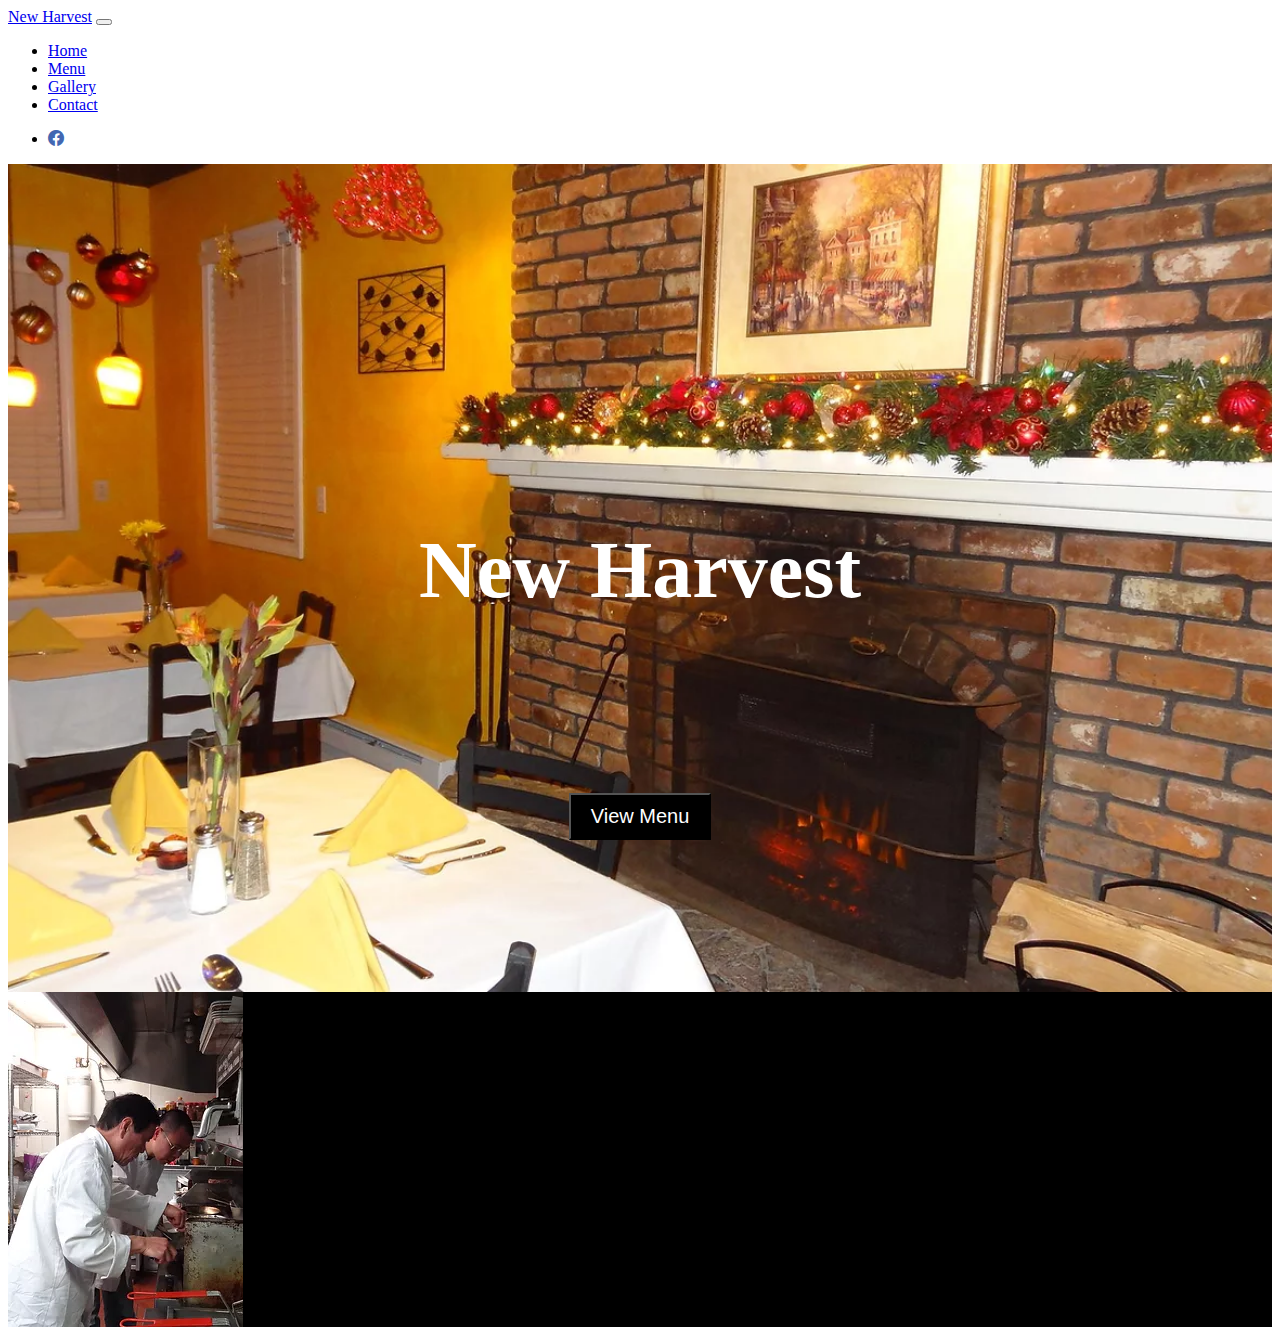
<file: index.html>
<!DOCTYPE html>
<html lang="en">

<head>
    <meta charset="UTF-8">
    <meta http-equiv="X-UA-Compatible" content="IE=edge">
    <meta name="viewport" content="width=device-width, initial-scale=1.0">
    <meta name="description" content="Located in Beacon Falls Connecticut, New Harvest
    is a MUST visit restaurant if you love excellent food and friendly staff.">
    <title>New Harvest Restaurant | Beacon Falls, CT</title>
    <link rel="shortcut icon" type="image/jpg" href="./images/favicon.png">
    <link rel="stylesheet" href="https://cdn.jsdelivr.net/npm/bootstrap-icons@1.10.3/font/bootstrap-icons.css">
    <link href="https://cdn.jsdelivr.net/npm/bootstrap@5.2.0-beta1/dist/css/bootstrap.min.css" rel="stylesheet"
        integrity="sha384-0evHe/X+R7YkIZDRvuzKMRqM+OrBnVFBL6DOitfPri4tjfHxaWutUpFmBp4vmVor" crossorigin="anonymous">
    <link href="https://unpkg.com/aos@2.3.1/dist/aos.css" rel="stylesheet">
    <link href="styles.css" rel="stylesheet">
</head>

<body>
    <nav class="navbar navbar-expand-lg navbar-light bg-light">
        <div class="container-fluid">
            <a class="navbar-brand" href="index.html">New Harvest</a>
            <button class="navbar-toggler" type="button" data-bs-toggle="collapse" data-bs-target="#navbarNavDropdown"
                aria-controls="navbarNavDropdown" aria-expanded="false" aria-label="Toggle navigation">
                <span class="navbar-toggler-icon"></span>
            </button>
            <div class="collapse navbar-collapse" id="navbarNavDropdown">
                <ul class="navbar-nav">
                    <li class="nav-item">
                        <a class="nav-link active" aria-current="page" href="#">Home</a>
                    </li>
                    <li class="nav-item">
                        <a class="nav-link" href="menu.html">Menu</a>
                    </li>
                    <li class="nav-item">
                        <a class="nav-link" href="gallery.html">Gallery</a>
                    </li>
                    <li class="nav-item">
                        <a class="nav-link" href="contact.html">Contact</a>
                    </li>
                </ul>
                <ul class="navbar-nav ms-auto">
                    <li class="nav-item">
                        <a style="color: #4267B2" class="nav-link navbar-brand"
                            href="https://www.facebook.com/newharvestrestaurant/"><i class="bi bi-facebook"></i></a>
                    </li>
                </ul>
            </div>
        </div>
    </nav>
    <div class="site-intro">
        <div class="hero-flex">
            <p></p> <!--Fake element that creates equal spacing-->
            <h1 id="site-title">New Harvest</h1>
            <a href="menu.html"><button class="hero-btn">View Menu</button></a>
        </div>
    </div>
    <div class="about-container">
        <div class="about-img">
            <img src="./images/about.webp" alt="Chefs Cooking">
        </div>
        <div class="about-text">
            <p data-aos="fade-left" data-aos-easing="ease-in" data-aos-duration="1000" data-aos-once="true">
                New Harvest is proud to have been serving it's community with a standard of excellence
                for over a decade. Our chefs offer delectable delights which are sure to make you
                say "yum!" and our staff are always friendly. Come join the New Harvest Family
                and relax a little. You will feel right at home.
            </p>
        </div>
    </div>

    <script src="https://cdn.jsdelivr.net/npm/bootstrap@5.2.0-beta1/dist/js/bootstrap.bundle.min.js"
        integrity="sha384-pprn3073KE6tl6bjs2QrFaJGz5/SUsLqktiwsUTF55Jfv3qYSDhgCecCxMW52nD2" crossorigin="anonymous">
        </script>
    <script src="https://unpkg.com/aos@2.3.1/dist/aos.js"></script>
    <script>
        AOS.init();
    </script>
</body>

</html>
</file>
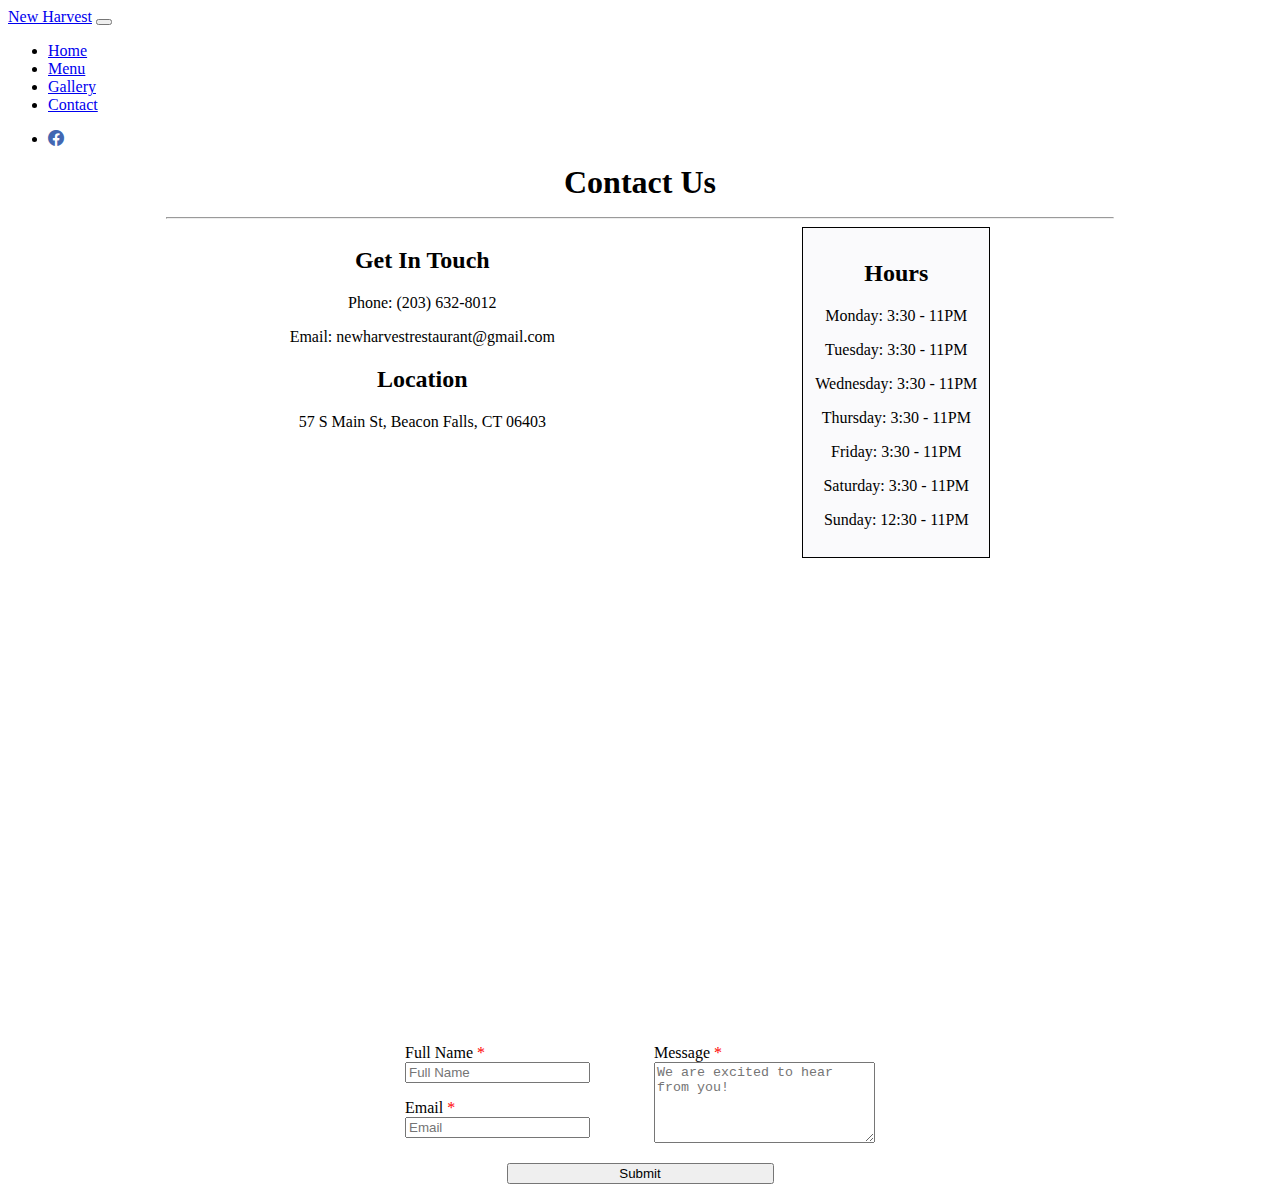
<file: contact.html>
<!DOCTYPE html>
<html lang="en">

<head>
    <meta charset="UTF-8">
    <meta http-equiv="X-UA-Compatible" content="IE=edge">
    <meta name="viewport" content="width=device-width, initial-scale=1.0">
    <title>Contact | New Harvest</title>
    <link rel="shortcut icon" type="image/jpg" href="./images/contact.png">
    <link rel="stylesheet" href="https://cdn.jsdelivr.net/npm/bootstrap-icons@1.10.3/font/bootstrap-icons.css">
    <link href="https://cdn.jsdelivr.net/npm/bootstrap@5.2.0-beta1/dist/css/bootstrap.min.css" rel="stylesheet"
        integrity="sha384-0evHe/X+R7YkIZDRvuzKMRqM+OrBnVFBL6DOitfPri4tjfHxaWutUpFmBp4vmVor" crossorigin="anonymous">
    <link href="styles.css" rel="stylesheet">
</head>

<body>
    <nav class="navbar navbar-expand-lg navbar-light bg-light">
        <div class="container-fluid">
            <a class="navbar-brand" href="index.html">New Harvest</a>
            <button class="navbar-toggler" type="button" data-bs-toggle="collapse" data-bs-target="#navbarNavDropdown"
                aria-controls="navbarNavDropdown" aria-expanded="false" aria-label="Toggle navigation">
                <span class="navbar-toggler-icon"></span>
            </button>
            <div class="collapse navbar-collapse" id="navbarNavDropdown">
                <ul class="navbar-nav">
                    <li class="nav-item">
                        <a class="nav-link" href="index.html">Home</a>
                    </li>
                    <li class="nav-item">
                        <a class="nav-link" href="menu.html">Menu</a>
                    </li>
                    <li class="nav-item">
                        <a class="nav-link" href="gallery.html">Gallery</a>
                    </li>
                    <li class="nav-item">
                        <a class="nav-link active" aria-current="page" href="#">Contact</a>
                    </li>
                </ul>
                <ul class="navbar-nav ms-auto">
                    <li class="nav-item">
                        <a style="color: #4267B2" class="nav-link navbar-brand"
                            href="https://www.facebook.com/newharvestrestaurant/"><i class="bi bi-facebook"></i></a>
                    </li>
                </ul>
            </div>
        </div>
    </nav>
    <div class="contact-container">
        <h1 id="contact-title">Contact Us</h1>
        <hr>
        <div class="info-container">
            <div>
                <div>
                    <h2>Get In Touch</h2>
                    <p>Phone: (203) 632-8012</p>
                    <p>Email: newharvestrestaurant@gmail.com</p>
                </div>
                <div>
                    <h2>Location</h2>
                    <p>57 S Main St, Beacon Falls, CT 06403</p>
                </div>
            </div>
            <div class="hours">
                <h2>Hours</h2>
                <p>Monday: 3:30 - 11PM</p>
                <p>Tuesday: 3:30 - 11PM</p>
                <p>Wednesday: 3:30 - 11PM</p>
                <p>Thursday: 3:30 - 11PM</p>
                <p>Friday: 3:30 - 11PM</p>
                <p>Saturday: 3:30 - 11PM</p>
                <p>Sunday: 12:30 - 11PM</p>
            </div>
        </div>
        <div class="contact-item">
            <iframe
                src="https://www.google.com/maps/embed?pb=!1m14!1m8!1m3!1d11963.778349041395!2d-73.060631!3d41.440424!3m2!1i1024!2i768!4f13.1!3m3!1m2!1s0x0%3A0xd3ecdc4a7ecfd774!2sNew%20Harvest%20Restaurant!5e0!3m2!1sen!2sus!4v1654086616795!5m2!1sen!2sus"
                width="100%" height="450" style="border:0;" allowfullscreen="" loading="lazy"
                referrerpolicy="no-referrer-when-downgrade"></iframe>
        </div>
        <div class="contact-item">
            <form action="POST" data-netlify="true">
                <div class="input-container">
                    <div class="input-item">
                        <p>
                            <label for="fullname">Full Name <span style="color:red">*</span></label>
                            <br>
                            <input id="fullname" type="text" placeholder="Full Name" name="fullname" required>
                        </p>
                        <p>
                            <label for="email">Email <span style="color:red">*</span></label>
                            <br>
                            <input id="email" type="text" placeholder="Email" name="email" required>
                        </p>
                    </div>
                    <div class="input-item">
                        <p>
                            <label for="message">Message <span style="color:red">*</span></label>
                            <br>
                            <textarea id="message" name="message" placeholder="We are excited to hear from you!"
                                rows="5" cols="25" required></textarea>
                        </p>
                    </div>
                </div>
                <div class="submit">
                    <button>Submit</button>
                </div>
            </form>
        </div>
    </div>

    <script src="https://cdn.jsdelivr.net/npm/bootstrap@5.2.0-beta1/dist/js/bootstrap.bundle.min.js"
        integrity="sha384-pprn3073KE6tl6bjs2QrFaJGz5/SUsLqktiwsUTF55Jfv3qYSDhgCecCxMW52nD2" crossorigin="anonymous">
        </script>
</body>

</html>
</file>
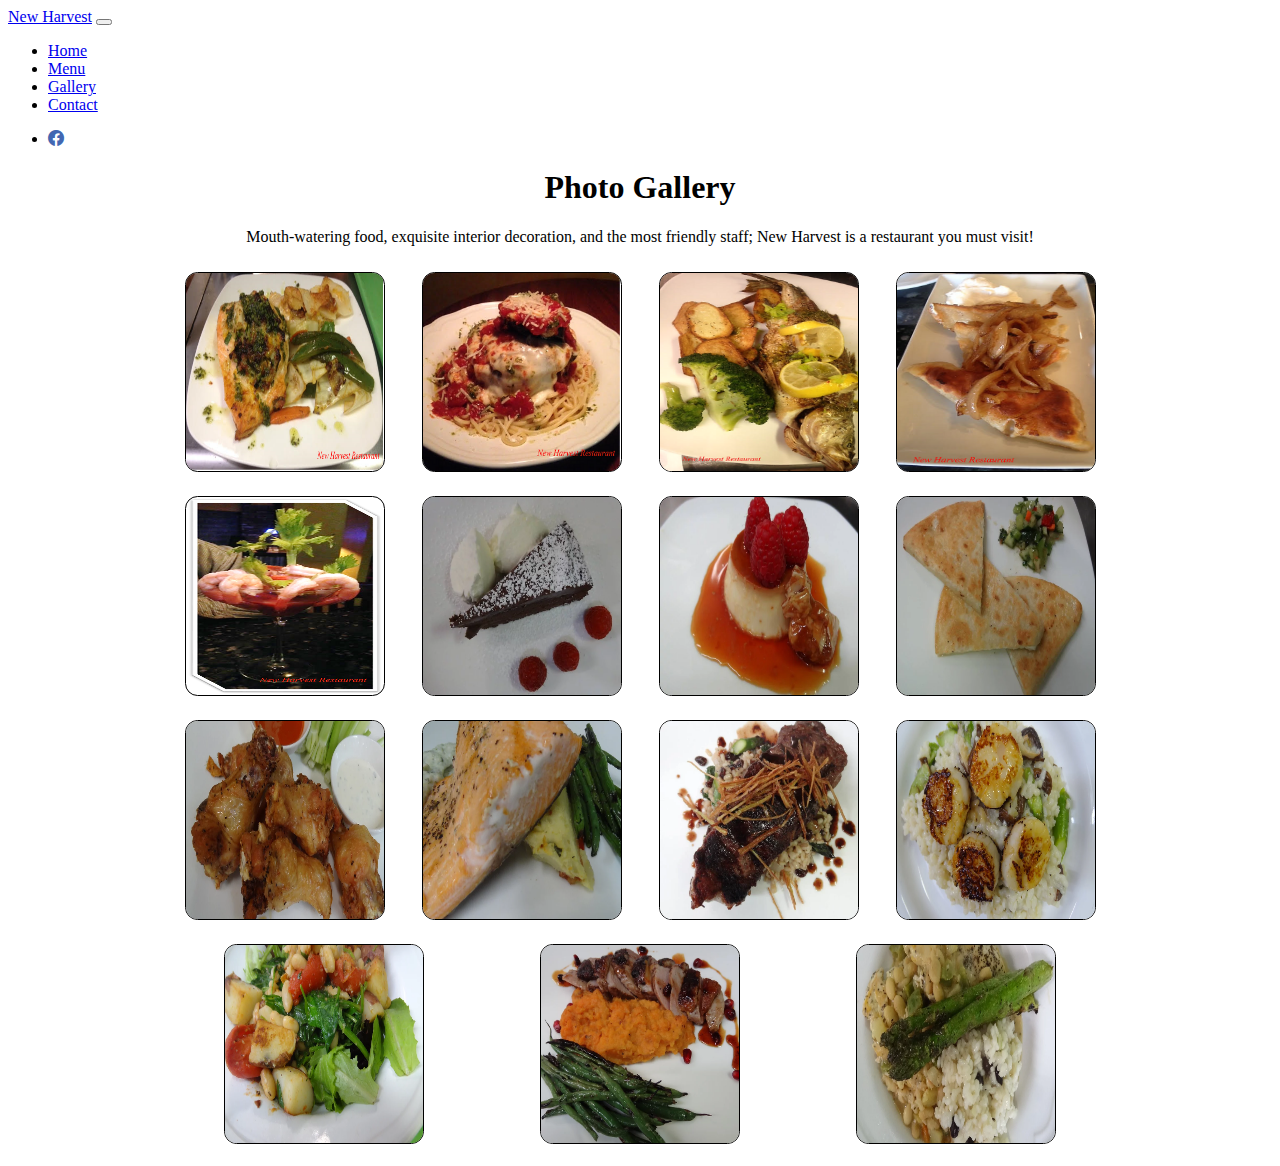
<file: gallery.html>
<!DOCTYPE html>
<html lang="en">

<head>
    <meta charset="UTF-8">
    <meta http-equiv="X-UA-Compatible" content="IE=edge">
    <meta name="viewport" content="width=device-width, initial-scale=1.0">
    <title>Gallery | New Harvest</title>
    <link rel="shortcut icon" type="image/jpg" href="./images/gallery.png">
    <link rel="stylesheet" href="https://cdn.jsdelivr.net/npm/bootstrap-icons@1.10.3/font/bootstrap-icons.css">
    <link href="https://cdn.jsdelivr.net/npm/bootstrap@5.2.0-beta1/dist/css/bootstrap.min.css" rel="stylesheet"
        integrity="sha384-0evHe/X+R7YkIZDRvuzKMRqM+OrBnVFBL6DOitfPri4tjfHxaWutUpFmBp4vmVor" crossorigin="anonymous">
    <link href="css/lightbox.min.css" rel="stylesheet">
    <link href="css/styles.css" rel="stylesheet">
    <script src="js/lightbox-plus-jquery.min.js"></script>

    <!-- Makes Sure Next And Previous Buttons Are Always Visible On Lightbox-->
    <style>
        .lb-nav a.lb-next,
        .lb-nav a.lb-prev {
            opacity: 0.4 !important;
        }

        .lb-nav a.lb-next:hover,
        .lb-nav a.lb-prev:hover {
            opacity: 0.8 !important;
        }
    </style>
    
</head>

<body>
    <nav class="navbar navbar-expand-lg navbar-light bg-light">
        <div class="container-fluid">
            <a class="navbar-brand" href="index.html">New Harvest</a>
            <button class="navbar-toggler" type="button" data-bs-toggle="collapse" data-bs-target="#navbarNavDropdown"
                aria-controls="navbarNavDropdown" aria-expanded="false" aria-label="Toggle navigation">
                <span class="navbar-toggler-icon"></span>
            </button>
            <div class="collapse navbar-collapse" id="navbarNavDropdown">
                <ul class="navbar-nav">
                    <li class="nav-item">
                        <a class="nav-link" href="index.html">Home</a>
                    </li>
                    <li class="nav-item">
                        <a class="nav-link" href="menu.html">Menu</a>
                    </li>
                    <li class="nav-item">
                        <a class="nav-link active" aria-current="page" href="#">Gallery</a>
                    </li>
                    <li class="nav-item">
                        <a class="nav-link" href="contact.html">Contact</a>
                    </li>
                </ul>
                <ul class="navbar-nav ms-auto">
                    <li class="nav-item">
                        <a style="color: #4267B2" class="nav-link navbar-brand"
                            href="https://www.facebook.com/newharvestrestaurant/"><i class="bi bi-facebook"></i></a>
                    </li>
                </ul>
            </div>
        </div>
    </nav>
    <div class="gallery-intro">
        <h1>Photo Gallery</h1>
        <p>Mouth-watering food, exquisite interior decoration, and the most friendly staff; New Harvest is a restaurant
            you must visit!</p>
    </div>
    <div class="flex-container">
        <a href="./images/item1.webp" data-lightbox="mygallery" data-title="Stuffed Salmon"
            data-alt="Stuffed Salmon"><img class="flex-item" src="./images/item1.webp" alt="Stuffed Salmon"></a>
        <a href="./images/item2.webp" data-lightbox="mygallery" data-title="Eggplant" data-alt="Eggplant"><img
                class="flex-item" src="./images/item2.webp" alt="Eggplant"></a>
        <a href="./images/item3.webp" data-lightbox="mygallery" data-title="Grilled Fish" data-alt="Grilled Fish"><img
                class="flex-item" src="./images/item3.webp" alt="Grilled Fish"></a>
        <a href="./images/item4.webp" data-lightbox="mygallery" data-title="Pierogis" data-alt="Pierogis"><img
                class="flex-item" src="./images/item4.webp" alt="Pierogis"></a>
        <a href="./images/item5.webp" data-lightbox="mygallery" data-title="Cocktail Shrimp"
            data-alt="Cocktail Shrimp"><img class="flex-item" src="./images/item5.webp" alt="Cocktail Shrimp"></a>
        <a href="./images/item6.webp" data-lightbox="mygallery" data-title="Chocolate Cake"
            data-alt="Chocolate Cake"><img class="flex-item" src="./images/item6.webp" alt="Chocolate Cake"></a>
        <a href="./images/item7.webp" data-lightbox="mygallery" data-title="Crème Caramel" data-alt="Crème Caramel"><img
                class="flex-item" src="./images/item7.webp" alt="Crème Caramel"></a>
        <a href="./images/item8.webp" data-lightbox="mygallery" data-title="Chicken Quesadilla"
            data-alt="Chicken Quesadilla"><img class="flex-item" src="./images/item8.webp" alt="Chicken Quesadilla"></a>
        <a href="./images/item9.webp" data-lightbox="mygallery" data-title="Chicken Wings" data-alt="Chicken Wings"><img
                class="flex-item" src="./images/item9.webp" alt="Chicken Wings"></a>
        <a href="./images/item10.webp" data-lightbox="mygallery" data-title="Grilled Salmon"
            data-alt="Grilled Salmon"><img class="flex-item" src="./images/item10.webp" alt="Grilled Salmon"></a>
        <a href="./images/item11.webp" data-lightbox="mygallery" data-title="Beef Steak" data-alt="Beef Steak"><img
                class="flex-item" src="./images/item11.webp" alt="Beef Steak"></a>
        <a href="./images/item12.webp" data-lightbox="mygallery" data-title="Seared Scallops"
            data-alt="Seared Scallops"><img class="flex-item" src="./images/item12.webp" alt="Seared Scallops"></a>
        <a href="./images/item13.webp" data-lightbox="mygallery" data-title="Beans and Greens"
            data-alt="Beans and Greens"><img class="flex-item" src="./images/item13.webp" alt="Beans and Greens"></a>
        <a href="./images/item14.webp" data-lightbox="mygallery" data-title="Duck Breast" data-alt="Duck Breast"><img
                class="flex-item" src="./images/item14.webp" alt="Duck Breast"></a>
        <a href="./images/item15.webp" data-lightbox="mygallery" data-title="Moroccan Chicken"
            data-alt="Moroccan Chicken"><img class="flex-item" src="./images/item15.webp" alt="Moroccan Chicken"></a>
    </div>

    <script src="https://cdn.jsdelivr.net/npm/bootstrap@5.2.0-beta1/dist/js/bootstrap.bundle.min.js"
        integrity="sha384-pprn3073KE6tl6bjs2QrFaJGz5/SUsLqktiwsUTF55Jfv3qYSDhgCecCxMW52nD2" crossorigin="anonymous">
        </script>

</body>

</html>
</file>
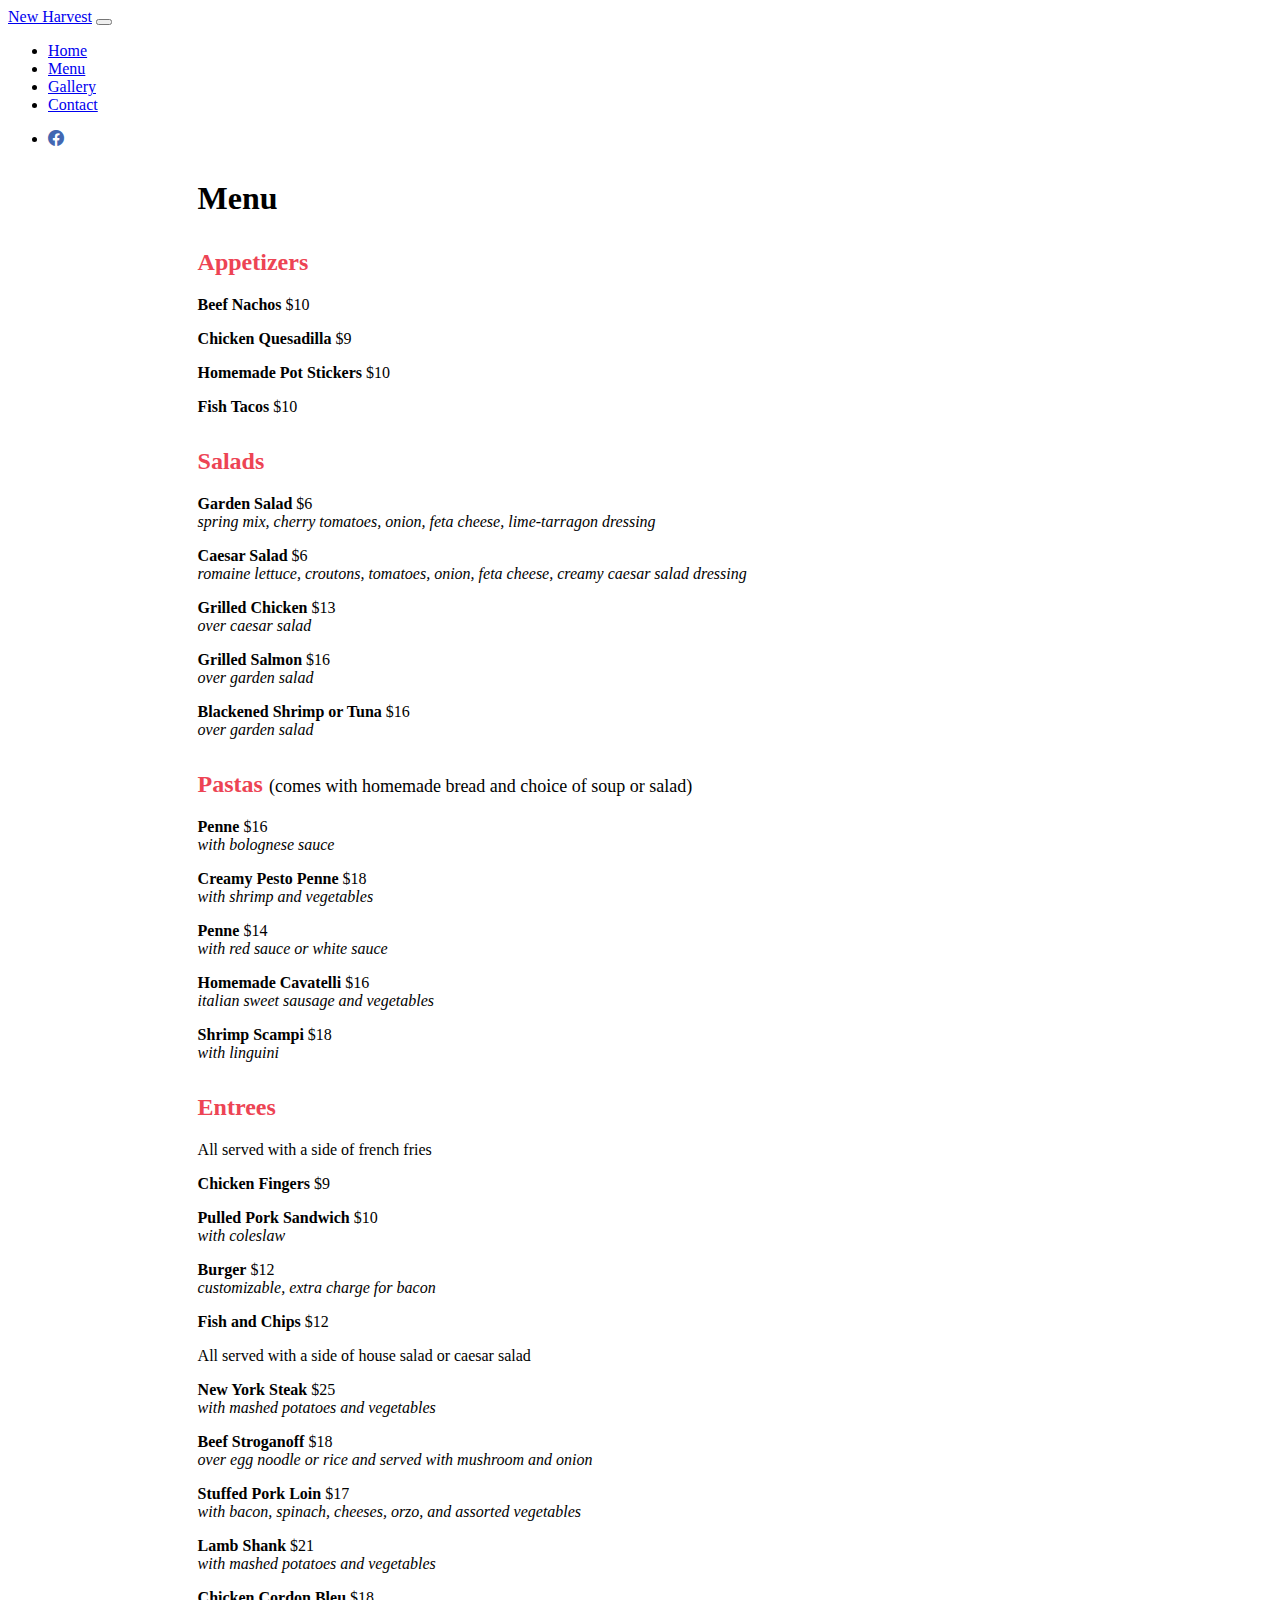
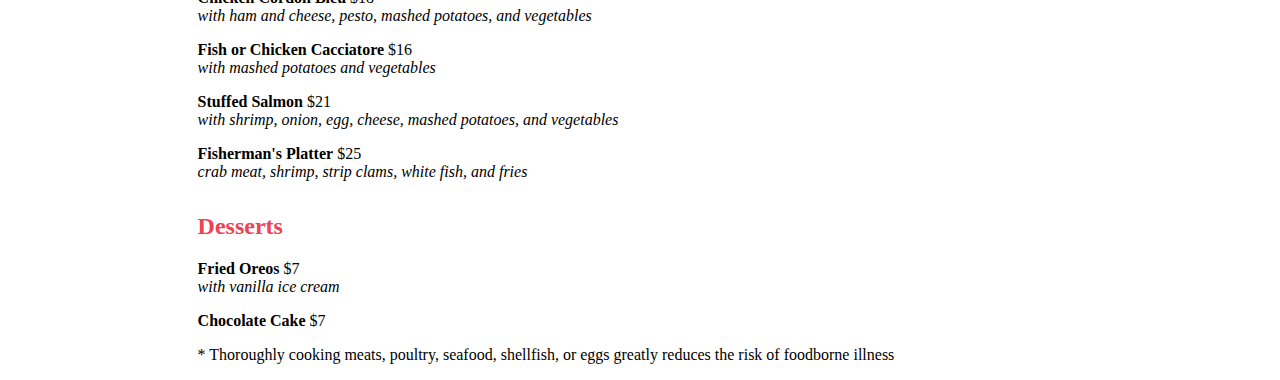
<file: menu.html>
<!DOCTYPE html>
<html lang="en">

<head>
    <meta charset="UTF-8">
    <meta http-equiv="X-UA-Compatible" content="IE=edge">
    <meta name="viewport" content="width=device-width, initial-scale=1.0">
    <meta name="description" content="From burgers to shrimp scampi to fried oreos, New Harvest
    is dedicated to serving only the best food.">
    <title>Menu | New Harvest - Beacon Falls, CT</title>
    <link rel="shortcut icon" type="image/jpg" href="./images/menu.png">
    <link rel="stylesheet" href="https://cdn.jsdelivr.net/npm/bootstrap-icons@1.10.3/font/bootstrap-icons.css">
    <link href="https://cdn.jsdelivr.net/npm/bootstrap@5.2.0-beta1/dist/css/bootstrap.min.css" rel="stylesheet"
        integrity="sha384-0evHe/X+R7YkIZDRvuzKMRqM+OrBnVFBL6DOitfPri4tjfHxaWutUpFmBp4vmVor" crossorigin="anonymous">
    <link href="styles.css" rel="stylesheet">
</head>

<body>
    <nav class="navbar navbar-expand-lg navbar-light bg-light">
        <div class="container-fluid">
            <a class="navbar-brand" href="index.html">New Harvest</a>
            <button class="navbar-toggler" type="button" data-bs-toggle="collapse" data-bs-target="#navbarNavDropdown"
                aria-controls="navbarNavDropdown" aria-expanded="false" aria-label="Toggle navigation">
                <span class="navbar-toggler-icon"></span>
            </button>
            <div class="collapse navbar-collapse" id="navbarNavDropdown">
                <ul class="navbar-nav">
                    <li class="nav-item">
                        <a class="nav-link" href="index.html">Home</a>
                    </li>
                    <li class="nav-item">
                        <a class="nav-link active" aria-current="page" href="menu.html">Menu</a>
                    </li>
                    <li class="nav-item">
                        <a class="nav-link" href="gallery.html">Gallery</a>
                    </li>
                    <li class="nav-item">
                        <a class="nav-link" href="contact.html">Contact</a>
                    </li>
                </ul>
                <ul class="navbar-nav ms-auto">
                    <li class="nav-item">
                        <a style="color: #4267B2" class="nav-link navbar-brand"
                            href="https://www.facebook.com/newharvestrestaurant/"><i class="bi bi-facebook"></i></a>
                    </li>
                </ul>
            </div>
        </div>
    </nav>
    <div class="menu-container">
        <h1>Menu</h1>
        <h2>Appetizers</h2>
        <p>
            <strong>Beef Nachos</strong> $10
        </p>
        <p>
            <strong>Chicken Quesadilla</strong> $9
        </p>
        <p>
            <strong>Homemade Pot Stickers</strong> $10
        </p>
        <p>
            <strong>Fish Tacos</strong> $10
        </p>
        <h2>Salads</h2>
        <p>
            <strong>Garden Salad</strong> $6
            <br>
            <em>spring mix, cherry tomatoes, onion, feta cheese, lime-tarragon dressing</em>
        </p>
        <p>
            <strong>Caesar Salad</strong> $6
            <br>
            <em>romaine lettuce, croutons, tomatoes, onion, feta cheese, creamy caesar salad dressing</em>
        </p>
        <p>
            <strong>Grilled Chicken</strong> $13
            <br>
            <em>over caesar salad</em>
        </p>
        <p>
            <strong>Grilled Salmon</strong> $16
            <br>
            <em>over garden salad</em>
        </p>
        <p>
            <strong>Blackened Shrimp or Tuna</strong> $16
            <br>
            <em>over garden salad</em>
        </p>
        <h2>Pastas <span class="more-text">(comes with homemade bread and choice of soup or salad)</span></h2>
        <p>
            <strong>Penne</strong> $16
            <br>
            <em>with bolognese sauce</em>
        </p>
        <p>
            <strong>Creamy Pesto Penne</strong> $18
            <br>
            <em>with shrimp and vegetables</em>
        </p>
        <p>
            <strong>Penne</strong> $14
            <br>
            <em>with red sauce or white sauce</em>
        </p>
        <p>
            <strong>Homemade Cavatelli</strong> $16
            <br>
            <em>italian sweet sausage and vegetables</em>
        </p>
        <p>
            <strong>Shrimp Scampi</strong> $18
            <br>
            <em>with linguini</em>
        </p>
        <h2>Entrees</h2>
        <p>All served with a side of french fries</p>
        <p>
            <strong>Chicken Fingers</strong> $9
        </p>
        <p>
            <strong>Pulled Pork Sandwich</strong> $10
            <br>
            <em>with coleslaw</em>
        </p>
        <p>
            <strong>Burger</strong> $12
            <br>
            <em>customizable, extra charge for bacon</em>
        </p>
        <p>
            <strong>Fish and Chips</strong> $12
        </p>
        <p>All served with a side of house salad or caesar salad</p>
        <p>
            <strong>New York Steak</strong> $25
            <br>
            <em>with mashed potatoes and vegetables</em>
        </p>
        <p>
            <strong>Beef Stroganoff</strong> $18
            <br>
            <em>over egg noodle or rice and served with mushroom and onion</em>
        </p>
        <p>
            <strong>Stuffed Pork Loin</strong> $17
            <br>
            <em>with bacon, spinach, cheeses, orzo, and assorted vegetables</em>
        </p>
        <p>
            <strong>Lamb Shank</strong> $21
            <br>
            <em>with mashed potatoes and vegetables</em>
        </p>
        <p>
            <strong>Chicken Cordon Bleu</strong> $18
            <br>
            <em>with ham and cheese, pesto, mashed potatoes, and vegetables</em>
        </p>
        <p>
            <strong>Fish or Chicken Cacciatore</strong> $16
            <br>
            <em>with mashed potatoes and vegetables</em>
        </p>
        <p>
            <strong>Stuffed Salmon</strong> $21
            <br>
            <em>with shrimp, onion, egg, cheese, mashed potatoes, and vegetables</em>
        </p>
        <p>
            <strong>Fisherman's Platter</strong> $25
            <br>
            <em>crab meat, shrimp, strip clams, white fish, and fries</em>
        </p>
        <h2>Desserts</h2>
        <p>
            <strong>Fried Oreos</strong> $7
            <br>
            <em>with vanilla ice cream</em>
        </p>
        <p>
            <strong>Chocolate Cake</strong> $7
        </p>
        <footer>
            <p>
                * Thoroughly cooking meats, poultry, seafood, shellfish, or
                eggs greatly reduces the risk of foodborne illness
            </p>
        </footer>
    </div>

    <script src="https://cdn.jsdelivr.net/npm/bootstrap@5.2.0-beta1/dist/js/bootstrap.bundle.min.js"
        integrity="sha384-pprn3073KE6tl6bjs2QrFaJGz5/SUsLqktiwsUTF55Jfv3qYSDhgCecCxMW52nD2" crossorigin="anonymous">
        </script>
</body>

</html>
</file>
<file: styles.css>
* {
  box-sizing: border-box;
}

html,
body {
  max-width: 100%;
}

div>img {
  object-fit: cover;
  object-position: 50% 50%;
  width: 100%;
  height: 100%;
}

.site-intro {
  height: 92vh;
  background: no-repeat url("./images/fireplace.webp");
  background-position: 50% 50%;
  background-size: cover;
}

.hero-flex {
  display: flex;
  align-items: center;
  justify-content: space-around;
  flex-direction: column;
  width: 100%;
  text-align: center;
  height: 92vh;
  padding: 10vh;
}

.hero-btn {
  font-size: 20px;
  background-color: black;
  color: white;
  border-color: black;
  padding: 10px 20px 10px 20px;
  transition-duration: 1s;
}

.hero-btn:hover {
  background-color: rgb(21, 21, 21);
  border-color: black;
  font-size: 25px;
}

.about-container {
  background-color: black;
  height: 335px;
}

.about-img {
  float: left;
  margin-right: .75rem;
  max-width: 100%;
  height: auto;
}

.about-text {
  font-size: 1.25rem;
  font-style: italic;
  color: rgb(233, 233, 233);
  padding: .75rem;
  background-color: black;
}

.menu-container {
  margin-left: 15%;
  margin-right: 15%;
}

.menu-container>h1 {
  margin-top: 2rem;
}

.menu-container>h2 {
  margin-top: 2rem;
  color: #ED4454;
}

.more-text {
  color: black;
  font-weight: normal;
  font-size: large;
}

.gallery-intro {
  text-align: center;
  margin: 10px;
}

.flex-container {
  display: flex;
  justify-content: space-around;
  flex-wrap: wrap;
  margin: auto;
  width: 75%;
  max-width: 1076px;
}

.flex-item {
  height: 200px;
  width: 200px;
  margin: 10px;
  border: black solid 1px;
  border-radius: 12.5px;
}

.contact-container {
  margin: auto;
  width: 75%;
  max-width: 1076px;
}

#contact-title {
  text-align: center;
  margin: 1rem;
}

.contact-item {
  display: flex;
  justify-content: space-around;
  flex-wrap: wrap;
}

.info-container {
  display: flex;
  flex-wrap: wrap;
  justify-content: space-around;
  text-align: center;
}

.hours {
  padding: .75rem;
  margin-bottom: .75rem;
  border: black solid 1px;
  background-color: rgb(250, 250, 252);
}

.input-container {
  display: flex;
  flex-wrap: wrap;
  justify-content: space-around;
}

.input-item {
  margin-top: .5rem;
  margin-left: 2rem;
  margin-right: 2rem;
}

.submit {
  text-align: center;
}

.submit>button {
  width: 50%;
  margin-bottom: .75rem;
}

#site-title {
  text-align: center;
  color: white;
  font-weight: bolder;
  font-size: 1rem;
  animation-name: welcome;
  animation-timing-function: ease-in;
  animation-duration: 1.5s;
}

@keyframes welcome {
  from {
    opacity: 0
  }

  to {
    opacity: 1
  }
}


/*text on home page that explains restaurant's values*/
@media (min-width: 30em) {
  .about-text {
    font-size: 125%;
  }
}

@media (min-width: 40em) {
  .about-text {
    font-size: 150%;
  }
}

@media (min-width: 50em) {
  .about-text {
    font-size: 175%;
  }
}

@media (min-width: 60em) {
  .about-text {
    font-size: 200%;
  }
}

/*home page title text*/

@media (min-width: 0px) {
  #site-title {
    font-size: 250%;
  }
}

@media (min-width: 500px) {
  #site-title {
    font-size: 300%;
  }
}

@media (min-width: 992px) {
  #site-title {
    font-size: 400%;
  }
}

@media (min-width: 1200px) {
  #site-title {
    font-size: 500%;
  }
}

@media (min-width: 1400px) {
  #site-title {
    font-size: 700%;
  }
}
</file>
<file: css/styles.css>
* {
  box-sizing: border-box;
}

html,
body {
  max-width: 100%;
}

div>img {
  object-fit: cover;
  object-position: 50% 50%;
  width: 100%;
  height: 100%;
}

.site-intro {
  height: 92vh;
  background: no-repeat url("./images/fireplace.webp");
  background-position: 50% 50%;
  background-size: cover;
}

.hero-flex {
  display: flex;
  align-items: center;
  justify-content: space-around;
  flex-direction: column;
  width: 100%;
  text-align: center;
  height: 92vh;
  padding: 10vh;
}

.hero-btn {
  font-size: 20px;
  background-color: black;
  color: white;
  border-color: black;
  padding: 10px 20px 10px 20px;
  transition-duration: 1s;
}

.hero-btn:hover {
  background-color: rgb(21, 21, 21);
  border-color: black;
  font-size: 25px;
}

.about-container {
  background-color: black;
  height: 335px;
}

.about-img {
  float: left;
  margin-right: .75rem;
  max-width: 100%;
  height: auto;
}

.about-text {
  font-size: 1.25rem;
  font-style: italic;
  color: rgb(233, 233, 233);
  padding: .75rem;
  background-color: black;
}

.menu-container {
  margin-left: 15%;
  margin-right: 15%;
}

.menu-container>h1 {
  margin-top: 2rem;
}

.menu-container>h2 {
  margin-top: 2rem;
  color: #ED4454;
}

.more-text {
  color: black;
  font-weight: normal;
  font-size: large;
}

.gallery-intro {
  text-align: center;
  margin: 10px;
}

.flex-container {
  display: flex;
  justify-content: space-around;
  flex-wrap: wrap;
  margin: auto;
  width: 75%;
  max-width: 1076px;
}

.flex-item {
  height: 200px;
  width: 200px;
  margin: 10px;
  border: black solid 1px;
  border-radius: 12.5px;
  transition: 1s;
}

.flex-item:hover {
  transform: scale(1.1);
}

.contact-container {
  margin: auto;
  width: 75%;
  max-width: 1076px;
}

#contact-title {
  text-align: center;
  margin: 1rem;
}

.contact-item {
  display: flex;
  justify-content: space-around;
  flex-wrap: wrap;
}

.info-container {
  display: flex;
  flex-wrap: wrap;
  justify-content: space-around;
  text-align: center;
}

.hours {
  padding: .75rem;
  margin-bottom: .75rem;
  border: black solid 1px;
  background-color: rgb(250, 250, 252);
}

.input-container {
  display: flex;
  flex-wrap: wrap;
  justify-content: space-around;
}

.input-item {
  margin-top: .5rem;
  margin-left: 2rem;
  margin-right: 2rem;
}

.submit {
  text-align: center;
}

.submit>button {
  width: 50%;
  margin-bottom: .75rem;
}

#site-title {
  text-align: center;
  color: white;
  font-weight: bolder;
  font-size: 1rem;
  animation-name: welcome;
  animation-timing-function: ease-in;
  animation-duration: 1.5s;
}

@keyframes welcome {
  from {
    opacity: 0
  }

  to {
    opacity: 1
  }
}


/*text on home page that explains restaurant's values*/
@media (min-width: 30em) {
  .about-text {
    font-size: 125%;
  }
}

@media (min-width: 40em) {
  .about-text {
    font-size: 150%;
  }
}

@media (min-width: 50em) {
  .about-text {
    font-size: 175%;
  }
}

@media (min-width: 60em) {
  .about-text {
    font-size: 200%;
  }
}

/*home page title text*/

@media (min-width: 0px) {
  #site-title {
    font-size: 250%;
  }
}

@media (min-width: 500px) {
  #site-title {
    font-size: 300%;
  }
}

@media (min-width: 992px) {
  #site-title {
    font-size: 400%;
  }
}

@media (min-width: 1200px) {
  #site-title {
    font-size: 500%;
  }
}

@media (min-width: 1400px) {
  #site-title {
    font-size: 700%;
  }
}
</file>
